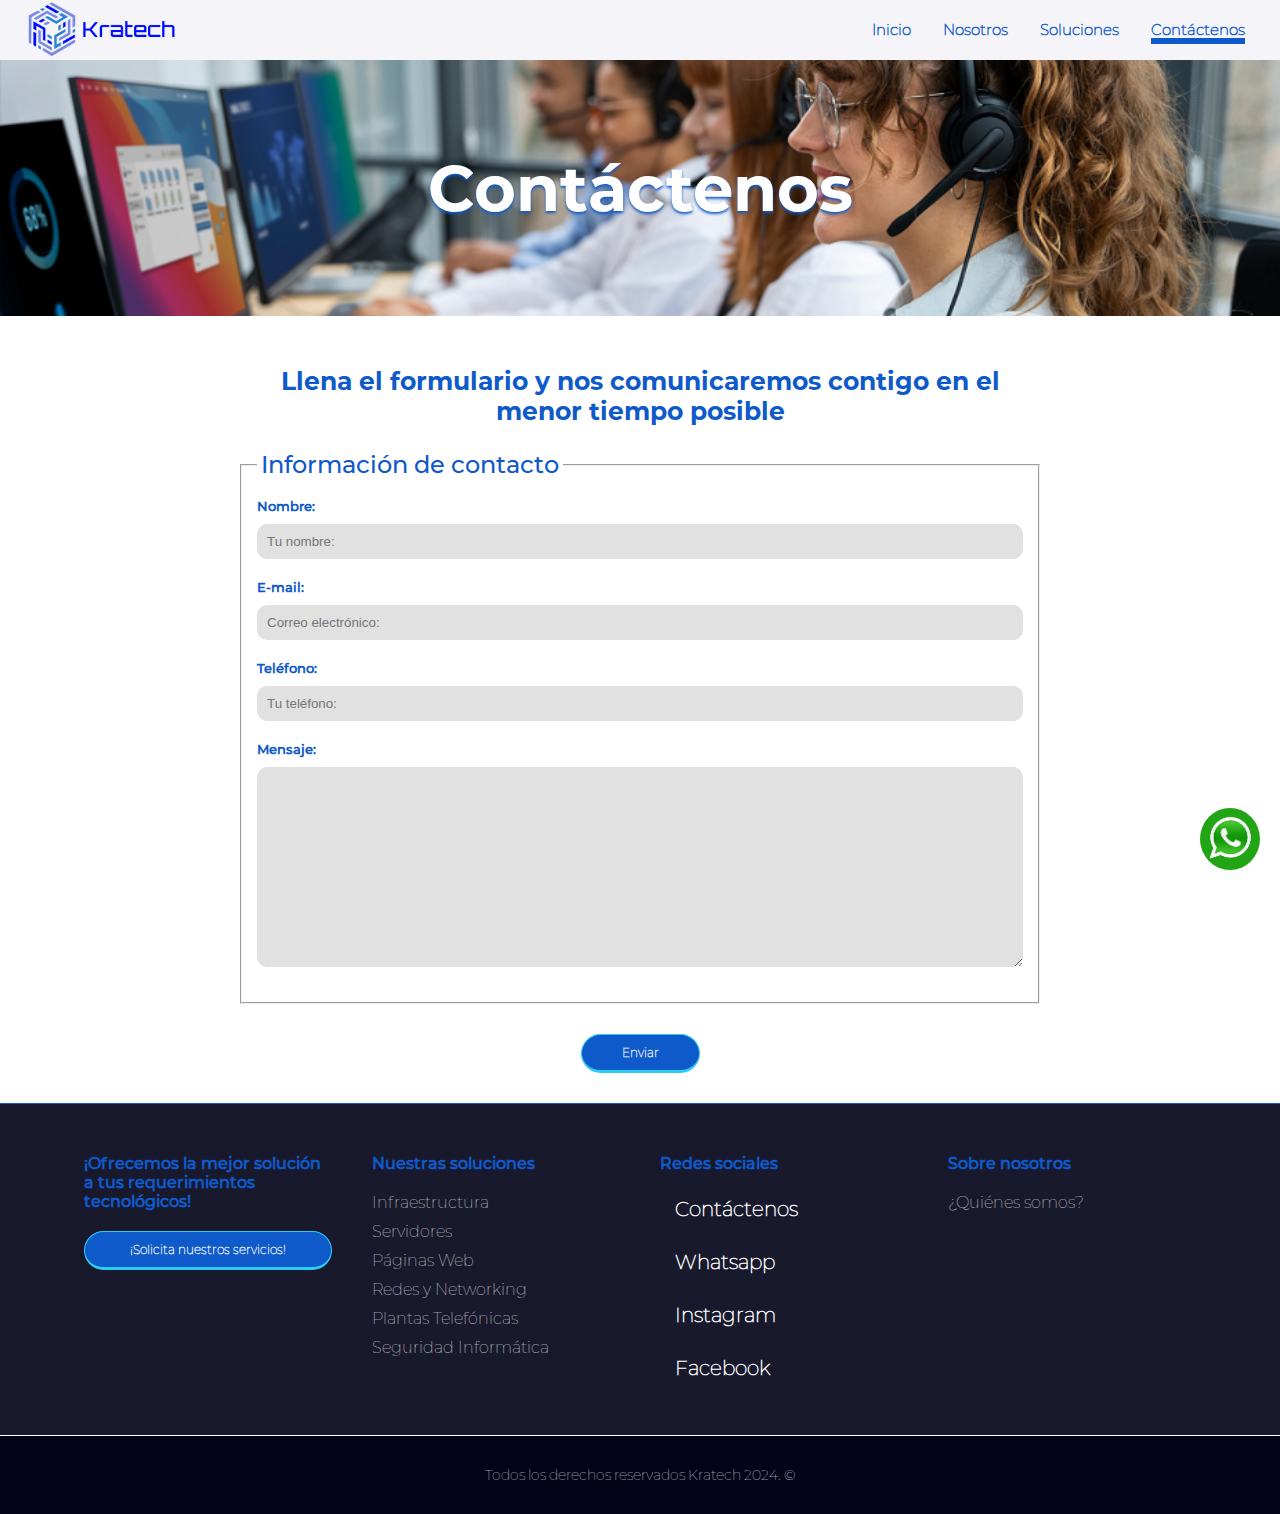
<file: contactenos.html>
<!DOCTYPE html>
<html lang="en">
<head>
    <meta charset="UTF-8">
    <meta name="viewport" content="width=device-width, initial-scale=1.0">
    <title>Soluciones tecnológicas - Kratech</title>
    <link rel="shortcut icon" href="img/Logo.jpg" sizes="64x64"/>
    <link href="https://fonts.googleapis.com/css2?family=Roboto:wght@300;400;700&display=swap" rel="stylesheet"> 
    <link href='https://cdn.jsdelivr.net/npm/boxicons@2.0.5/css/boxicons.min.css' rel='stylesheet'>
    <link rel="stylesheet" href="https://use.fontawesome.com/releases/v5.8.1/css/all.css" integrity="sha384-50oBUHEmvpQ+1lW4y57PTFmhCaXp0ML5d60M1M7uH2+nqUivzIebhndOJK28anvf" crossorigin="anonymous"> 
    <link rel="stylesheet" href="css/style.css">
</head>
<body>
    <header class="header">
        <div class="barra">
            <div class="logo">
                <a href="index.html"><img src="img/Logo.png" alt=""></a>
            </div>
            <nav id="menu">
                <a href="index.html" >Inicio</a>
                <a href="nosotros.html">Nosotros</a>
                <a href="soluciones.html">Soluciones</a>
                <a href="contactenos.html" class="active">Contáctenos</a>
            </nav> 
            <div class="menu-desplegable">
                <i class="fa fa-bars" aria-hidden="true"></i>
            </div>
        </div><!--.barra-->

    </header> 

    <div>
        <a href="https://api.whatsapp.com/send?phone=+573007395005&text=Hola%20mi%20nombre%20es%20...%20y%20quiero%20tener%20información%20sobre%20el%20(los)%20siguiente(s)%20servicio(s)%20tecnológico(s)..." target="_blank" class="wpp-fijo"><img src="img/WhatsApp_Logo.png" alt=""></a>
    </div>

    <div class="hero_contactenos">
        <div>
            <h1 class="titulo">Contáctenos</h1>
        </div>
    </div>

    <main class="contenedor contacto seccion color-azul contenido-centrado">
        <h2 class="fw-300 centrar-texto titulo-contactenos">Llena el formulario y nos comunicaremos contigo en el menor tiempo posible</h2>
        
        <form action="enviar.php" method="post">
            <fieldset>
                <legend>Información de contacto</legend>
                <label for="nombre">Nombre:</label>
                <input type="text" name="nombre" placeholder="Tu nombre:" required>

                <label for="email">E-mail:</label>
                <input type="email" name="email" placeholder="Correo electrónico:" required>

                <label for="telefono">Teléfono:</label>
                <input type="tel" name="telefono" placeholder="Tu teléfono:" required>

                <label for="mensaje">Mensaje:</label>
                <textarea type="tel" name="mensaje"></textarea>
            </fieldset class="espacio">

        <div class="centrar-boton">
            <!--<img src="img/Sending emails_Monochromatic.svg" height="80px" alt="">-->
            <input type="submit" value="Enviar" class="boton boton-contactenos">
        </div>
        </form>
    </main>

    <footer class="site-footer">
        <div class="contenedor">
            <div class="footer-informacion">
                <h3>¡Ofrecemos la mejor solución a tus requerimientos tecnológicos!</h3>
                <a href="contactenos.html" class="boton_redondo boton">¡Solicita nuestros servicios!</a> 
            </div>
            <div class="soluciones_footer">
                <h3>Nuestras <span>soluciones</span></h3>
                <ul>
                    <a href="soluciones.html#infraestructura"><li>Infraestructura</li></a>
                    <a href="soluciones.html#servidores"><li>Servidores</li></a>
                    <a href="soluciones.html#paginasweb"><li>Páginas Web</li></a>
                    <a href="soluciones.html#redesnetworking"><li>Redes y Networking</li></a>
                    <a href="soluciones.html#plantastel"><li>Plantas Telefónicas</li></a>
                    <a href="soluciones.html#seguridadinfor"><li>Seguridad Informática</li></a>
                </ul>
            </div>
            <div class="menu">
                <h3>Redes sociales</h3>
                <nav class="redes-sociales">
                    <ul>
                        <a href="contactenos.html"><li><i class="fas fa-phone-volume" aria-hidden="true"></i>Contáctenos</li></a>
                        <a href="https://api.whatsapp.com/send?phone=+573007395005&text=Hola%20mi%20nombre%20es%20...%20y%20quiero%20tener%20información%20sobre%20el%20(los)%20siguiente(s)%20servicio(s)%20tecnológico(s)..."><li><i class="fab fa-whatsapp" aria-hidden="true"></i>Whatsapp</li></a>
                        <a href="https://www.instagram.com/kratech_" target="_blank"><li><i class="fab fa-instagram" aria-hidden="true"></i>Instagram</li></a>
                        <a href="https://www.facebook.com/kratechco" target="_blank"><li><i class="fab fa-facebook-f" aria-hidden="true"></i>Facebook</li></a>
                    </ul>
                </nav>
            </div>
            <div class="sobrenosotros_footer">
                <h3>Sobre nosotros</h3>
                <ul>
                    <a href="nosotros.html"><li>¿Quiénes somos?</li></a>
                </ul>
            </div>
        </div>

        <p class="copyright">
            Todos los derechos reservados Kratech 2024. © 
        </p>
    </footer>

    <script src="https://code.jquery.com/jquery-3.3.1.js"></script>
    <script src="https://maxcdn.bootstrapcdn.com/bootstrap/3.3.7/js/bootstrap.min.js" integrity="sha384-Tc5IQib027qvyjSMfHjOMaLkfuWVxZxUPnCJA7l2mCWNIpG9mGCD8wGNIcPD7Txa" crossorigin="anonymous"></script>
    <script src="js/main.js"></script>

</body>
</html>
</file>
<file: css/style.css>
/* Titulo principal */
@font-face {
  font-family: "Montserrat-Bold";
  src: url("../fonts/Montserrat-Bold.otf");
}

/* Subtitulos */
@font-face {
  font-family: "Montserrat-Medium";
  src: url("../fonts/Montserrat-Medium.otf");
}

/* Descripción de subtitulos */
@font-face {
  font-family: "Montserrat-Alternates-Medium";
  src: url("../fonts/MontserratAlternates-Medium.otf");
}

/* Letra de las tarjetas */
@font-face {
  font-family: "Montserrat-Thin";
  src: url("../fonts/Montserrat-Thin.otf");
}


@font-face {
  font-family: "Montserrat-ExtraLight";
  src: url("../fonts/Montserrat-ExtraLight.otf");
}

:root {
  --principal: #0f5aca;
  --blanco: #ffffff;
  --negro: #000000;
  --gray: #ffffff80;
  --gray2: #f7d9d990;
  --black1: #1a1b1f;
  --black2: #30353b;
  --shadow: 0 2px 3px;
  --azul_claro: rgb(44, 205, 241);
  --barra: rgba(242, 242, 247, 0.788);

  /* scroll-behavior: smooth; Efecto scroll */
}

/* ========================================================= GLOBALES ====================================================================== */

html {
  box-sizing: border-box;
  font-size: 62.5%;
  /** Reset para REMS - 62.5% = 10px de 16px **/
}

*,
*:before,
*:after {
  box-sizing: inherit;
  margin: 0;
  padding: 0;
}

img {
  max-width: 100%;
}

body {
  font-family: "Roboto", sans-serif;
}

.centrar {
  width: 50%;
  text-align: center;
  margin: 0 auto;
}

.contenedor {
  width: 90%;
  max-width: 1200px;
  /** = 120rem **/
  margin: 0 auto;
  overflow: hidden;
  padding: 10px 0;
  height: auto;
}

.contenedor-testimonial {
  width: 90%;
  max-width: 1200px;
  /** = 120rem **/
  margin: 0 auto;
  overflow: hidden;
  padding: 0;
  height: auto;
}

.seccion {
  margin-top: 20px;
  margin-bottom: 20px;
}

.fw-300 {
  font-weight: 300;
}

.centrar-texto {
  text-align: center;
}

.centrar-imagen {
  text-align: center;
}

.centrar-boton {
  display: flex;
  justify-content: center;
  flex-direction: column;
}

.contenido-centrado {
  max-width: 80rem;
}

footer {
  display: block;
  font-family: "Montserrat-Thin";
}

/* ============================================================ Barra de navegacion ======================================================== */

.barra {
  background-color: var(--barra);
  display: flex;
  justify-content: space-around;
  padding: 0 20px;
  height: 60px;
  /* Tenerle esta altura, evita errores */
}

.logo {
  width: 160px;
  height: 35px;
}

.menu-desplegable {
  display: none;
  margin-left: auto;
  /* Pone el logo y la barra a los lados */
  color: var(--blanco);
  line-height: 60px;
  /* ← Hace que el menu-desp. tenga espacio en la barra. PD: Es lo mismo a tener: margin-top:10px */
  font-size: 24px;
  cursor: pointer;
  color: var(--principal);
}

.menu-desplegable:hover {
  color: var(--azul_claro);
}

.active {
  font-weight: bold;
  color: var(--principal) !important;
  text-decoration: underline 6px !important;
}

.active:hover {
  color: var(--azul_claro) !important;
}

#menu {
  margin-left: auto;
  /* ← Posiciona los enlaces (Inicio, nosotros, etc.) a la derecha */
}

#menu a {
  display: inline-block;
  position: relative;
  /* Posicion relativa */
  line-height: 60px;
  color: var(--principal);
  font-weight: bold;
  text-decoration: none;
  padding: 0px 15px;
  transition: 0.2s ease-in-out;
  font-size: 15px;
  font-family: Montserrat-ExtraLight;
}

#menu a:hover {
  color: var(--azul_claro);
}

/* Todos los estilos para el menu desplegable */
.show {
  height: 245px !important;
}

@media (max-width: 700px) {
  .menu-desplegable {
    display: block;
  }

  #menu {
    background: rgba(0, 0, 22, 0.9);
    position: absolute;
    top: 60px;
    left: 0;
    width: 100%;
    height: 0;
    overflow: hidden;
    transition: 0.3s ease-out;
  }

  #menu {
    display: block;
    text-align: center;
  }

  #menu a {
    color: var(--principal);
    font-size: 20px;
    border-bottom: 1px solid var(--principal);
    border-top: 1px solid var(--principal);
    width: 100%;
  }
}

.wpp-fijo {
  position: fixed;
  width: 50px;
  right: 0;
  margin: 0 20px 20px 0;
  bottom: 10px;
  background-color: #22a514;
  border-radius: 50%;
}

@media (min-width: 900px) {
  .wpp-fijo {
    width: 60px;
  }
}

.wpp-mensaje {
  color: #fff;
  position: fixed;
  right: 44px;
  margin: 0 20px 20px 0;
  padding: 5px;
  bottom: 20px;
  background-color: #22a514;
  border-radius: 10px;
}

@media (min-width: 900px) {
  .wpp-mensaje {
    right: 54px;
  }
}

/* ============================================================ HERO ======================================================================= */

.hero {
  width: 100%;
  min-height: 100vh;
  background-image: url(../img/Inicio_Fondo.jpg);
  background-position: center center;
  background-size: cover;
  background-repeat: none; /* Para que no se repita la imagen */ 
  display: flex;
  justify-content: center;
  align-items: center;
  text-align: center; /* y para dispositivos pequeños */
}

@media (min-width: 768px) {
  .hero {
    height: 700px; /* 900px para dejarlo como antes, con más altura (servidores) */
  }
}

/* ================================================ MENU FIJO - JS ========================================================================= */

.menu-fijo {
  position: fixed;
  width: 100%;
  top: 0;
  left: 0;
  z-index: 2;
  background-color: var(--barra);
}

.titulo {
  font-size: 64px;
  font-weight: bold;
  color: var(--blanco);
  text-shadow: var(--shadow) var(--principal);
  font-family: "Montserrat-Bold";
}

@media (max-width: 768px) {
  .titulo {
    font-size: 40px;
  }
}

/* ======================================================== NUESTROS SERVICIOS ============================================================ */

.subtitulo {
  padding: 5px;
  font-size: 42px;
  text-align: center;
  color: var(--principal);
  font-family: "Montserrat-Medium";
}

.copia_seccion {
  color: var(--black2);
  font-size: 22px;
  line-height: 32px;
  margin: 20px 0;
  text-align: center;
  font-family: "Montserrat-Alternates-Medium";
}

.contenedor_cards {
  font-family: "Montserrat-Thin";
}

@media only screen and (min-width: 768px) {
  .contenedor_cards {
    display: flex;
    justify-content: space-between;
    align-items: center;
    flex-wrap: wrap;
    font-family: "Montserrat-Thin";
  }
}

.card {
  width: 100%;
  height: 370px;
  /* Es mejor definirles una altura, para que sin importar la cantidad de texto, no se distorsionen */
  padding: 20px 0;
  overflow: hidden;
  background: linear-gradient(180deg, #75767a 0%, #a3a5aa 100%);
  border-radius: 10px;
  text-align: right;
  margin-bottom: 10px;
  box-shadow: 0 0 2px var(--azul_claro);
  margin-bottom: 40px;
  border: .5px solid var(--principal);
}

@media (min-width: 900px) {
  .card {
    width: 31%;
    padding: 20px 0;
    overflow: hidden;
    background: linear-gradient(180deg, #75767a 0%, #a3a5aa 100%);
    border-radius: 10px;
    text-align: right;
    margin-bottom: 10px;
    box-shadow: 0 0 6px var(--azul_claro);
    margin-bottom: 30px;
    border: .5px solid var(--principal);
  }
}

.card_img {
  text-align: left;
  width: 100%;
  height: 200px;
  object-fit: cover;
  border-radius: 2%;
}

.cards_texto {
  text-align: left;
  width: 90%;
  margin: 0 auto;
}

.card_lista {
  color: var(--principal);
  margin: 25px 0 12px;
  font-size: 25px;
  text-decoration: none;
  font-family: "Montserrat-Bold";
}

.card_titulo {
  font-size: 13px;
  font-family: "Montserrat-Thin";
  color: var(--blanco);
  margin-bottom: 8px;
}

.card_copia {
  color: var(--gray2);
  margin-bottom: 16px;
}

.card_boton {
  display: block;
  background: linear-gradient(180deg,
      var(--principal) 20%,
      var(--azul_claro) 100%);
  border-radius: 6px;
  text-decoration: none;
  width: 100%;
  color: var(--black1);
  font-weight: 700;
  text-align: center;
  padding: 12px 0;
}

@media (min-width: 768px) {
  .card_boton {
    display: inline-block;
  }
}

/* Tamaño celular */
.soporte {
  padding: 60px 0;
  display: flex;
  flex-wrap: wrap;
}

.cadauno {
  width: 45%;
  height: 90px;
}

.texto {
  color: var(--black1);
  text-align: center;
  margin-bottom: 20px;
  width: 50%;
}

.texto h3 {
  margin: 15px 0 30px 0;
  font-size: 15px;
  font-family: "Montserrat-Alternates-Medium";
}

/* Tamaño tablet */
@media (min-width: 600px) {
  .soporte {
      padding: 60px 0;
      display: flex;
      flex-wrap: wrap;
    }
  
    .cadauno {
      width: 35%;
      height: 90px;
    }
  
    .texto {
      color: var(--black1);
      text-align: center;
      margin-bottom: 20px;
      width: 50%;
    }
  
    .texto h3 {
      margin: 15px 0 30px 0;
      font-size: 15px;
      font-family: "Montserrat-Alternates-Medium";
    }
}

/* Tamaño computador */
@media (min-width: 1000px) {
  .soporte {
    display: flex;
    justify-content: space-between;
    margin-bottom: none;
    flex-wrap: nowrap;
  }

  .cadauno {
    width: 45%;
    height: 90px;
  }

  .texto {
    color: var(--black1);
    text-align: center;
    margin-bottom: 20px;
    width: 25%;
  }

  .texto h3 {
    margin-bottom: 0;
    font-size: 15px;
    font-family: "Montserrat-Alternates-Medium";
  }
}

/* =================================================================== FOOTER ============================================================= */

footer {
  background-color: rgba(0, 0, 22, 0.9);
  padding-top: 40px;
  border-top: 1px solid var(--principal);
}

.site-footer .contenedor>div {
  color: #ffffff;
  padding: 0 20px;
  font-size: 12px;
}

@media only screen and (min-width: 850px) {
  .site-footer .contenedor>div {
    width: 25%;
    float: left;
  }
}

.site-footer h3 {
  color: var(--principal);
  font-family: "Oswald", sans-serif;
  margin-bottom: 20px;
  font-size: 16px;
}

.soluciones_footer ul li {
  list-style: none;
  margin-bottom: 10px;
  font-size: 16px;
}

.soluciones_footer a {
  color: var(--blanco);
  text-decoration: none;
}

.soluciones_footer a:hover {
  color: var(--azul_claro);
}

.sobrenosotros_footer a {
  color: var(--blanco);
  text-decoration: none;
}

.sobrenosotros_footer a:hover {
  color: var(--azul_claro);
}

.sobrenosotros_footer ul li {
  list-style: none;
  margin-bottom: 20px;
  font-size: 16px;
}

.redes-sociales {
  text-align: center;
}

/* Iconos */
.redes-sociales i {
  color: var(--azul_claro);
  font-size: 24px;
  margin-right: 15px;
}

.redes-sociales i:hover {
  color: var(--principal);
}

/* Texto */
.redes-sociales a {
  font-size: 20px;
  margin-right: 20px;
  color: var(--blanco);
  text-decoration: none;
  font-weight: bold;
}

.redes-sociales a:hover {
  cursor: pointer;
}

.redes-sociales ul li {
  list-style: none;
}

.site-footer h3{
  font-family: "Montserrat-Medium";
}

/* Centrar todo el footer */
@media (max-width: 850px) {
  .footer-informacion h3 {
    font-size: 18px;
    text-align: center;
  }

  .soluciones_footer h3 {
    text-align: center;
    margin-top: 20px;
  }

  .soluciones_footer ul li {
    text-align: center;
  }

  .menu h3 {
    text-align: center;
    margin-top: 30px;
  }

  .redes-sociales ul li {
    text-align: center;
  }

  .sobrenosotros_footer h3 {
    text-align: center;
    margin-top: 10px;
  }

  .sobrenosotros_footer ul li {
    text-align: center;
  }
}

.redes-sociales {
  text-align: left;
}

.copyright {
  background-color: rgba(0, 0, 22, 0.9);
  color: var(--blanco);
  font-size: 14px;
  padding: 30px 0;
  margin: 20px 0 0 0;
  text-align: center;
  border-top: 1px solid var(--blanco);
}

/* ================================================================ NOSOTROS ============================================================== */

.hero_nosotros {
  background-image: url(../img/Nosotros_portada.png);
  background-size: cover; /* Ocupa todo el espacio */
  background-repeat: no-repeat; /* Es lo mismo a tener un none */
  background-position: center center;
  height: 20vw;
  display: flex;
  justify-content: center;
  align-items: center;
}

.card-nosotros {
  width: 100%;
  height: 420px; /* Es mejor definirles una altura, para que sin importar la cantidad de texto, no se distorsionen */
  overflow: hidden;
  background: #fff;
  text-align: right;
  margin-bottom: 50px;
  border: 1px solid gray;
}

@media (min-width: 900px) {
  .card-nosotros {
    width: 31%;
    overflow: hidden;
    background: #fff;
    text-align: right;
    margin-bottom: 10px;
    margin-bottom: 30px;
    border: 1px solid gray;
  }
}

.card_img-nosotros {
  text-align: left;
  width: 100%;
  height: 200px;
  object-fit: cover;
}

.card_titulo-nosotros {
  font-size: 13px;
  font-family: "Montserrat-Thin";
  text-align: justify;
  color: gray;
  margin-bottom: 8px;
}

.resumen-evento li {
  width: 50%;
  float: left;
  text-align: center;
  font-family: 'Oswald', sans-serif;
  font-size: 18px;
  list-style: none;
}

@media only screen and (min-width:768px) {
  .resumen-evento li {
    width: 25%;
  }
}

.numero {
  color: var(--principal);
  font-size: 100px;
  display: block;
  font-family: 'Lexend', sans-serif;
}

/* ==================================================================== SOLUCIONES ====================================================== */

.hero_soluciones {
  background-image: url(../img/Soluciones_portada.png);
  background-size: cover; /* Ocupa todo el espacio */
  background-repeat: no-repeat; /* Es lo mismo a tener un none */
  background-position: center center;
  height: 20vw;
  display: flex;
  justify-content: center;
  align-items: center;
}

.card_soluciones {
  height: 520px; /* Es mejor definirles una altura, para que sin importar la cantidad de texto, no se distorsionen */
  padding: 30px 0;
  overflow: hidden;
  border-radius: 10px;
  margin-bottom: 20px;
}

@media (min-width: 768px) {
  .card_soluciones {
    width: 31%;
    padding: 30px 0;
    overflow: hidden;
    border-radius: 10px;
  }
}

.cards_center {
  text-align: left;
  margin: 0 auto;
  width: 95%;
}

.card_nombre {
  margin-top: 10px;
  font-size: 25px;
  color: var(--principal);
  margin-bottom: 8px;
  font-family: "Montserrat-Bold";
}

.card_info {
  font-size: 14px;
  color: var(--blanco);
  margin-bottom: 30px;
  height: 140px;
  text-align: justify;
}

.card_soluciones:nth-child(4),
.card_soluciones:nth-child(5),
.card_soluciones:nth-child(6)
{
  height: 470px;
}

.card_soluciones:nth-child(4) .card_info,
.card_soluciones:nth-child(5) .card_info,
.card_soluciones:nth-child(6) .card_info
{
  height: 95px;
}
.soluc_img {
  text-align: left;
  width: 100%;
  height: 200px;
  object-fit: cover;
  border-radius: 2%;
}

.background-soluciones {
  background-color: rgba(0, 0, 22, 0.9);
}

/* ============================================================= BOTONES ======================================== */

.boton {
  background-color: var(--principal);
  padding: 10px 40px;
  display: block;
  text-align: center;
  text-decoration: none;
  color: var(--blanco);
  font-weight: bold;
  font-size: 12px;
  margin-bottom: 4rem;
  border-radius: 60px;
  border: 1px solid var(--azul_claro);
}

@media (min-width: 768px) {
  .boton {
    background-color: var(--principal);
    padding: 10px 40px;
    display: inline-block;
    text-align: center;
    text-decoration: none;
    color: var(--blanco);
    font-weight: bold;
    font-size: 12px;
    margin-bottom: 4rem;
    border-bottom: 3px solid var(--azul_claro);
    border-radius: 60px;
  }
}

.boton:hover {
  text-decoration: none;
  cursor: pointer;
  transform: scale(1.1);
  color: var(--blanco);
  transition: all 0.5s;
}

.boton_redondo {
  background-color: var(--principal);
  border-radius: 60px;
  padding: 10px;
  display: block;
  text-align: center;
  text-decoration: none;
  color: var(--blanco);
  font-weight: bold;
  font-size: 12px;
  margin-bottom: 30px;
}

.boton_redondo:hover {
  cursor: pointer;
}

/* ========================================================== CONTÁCTENOS ================================================================== */

.hero_contactenos {
  background-image: url(../img/Contactenos_portada.png);
  background-size: cover; /* Ocupa todo el espacio */
  background-repeat: no-repeat; /* Es lo mismo a tener un none */
  background-position: center 25%;
  height: 20vw;
  display: flex;
  justify-content: center;
  align-items: center;
}

.color-azul {
  color: var(--principal);
}

.contacto {
  font-family: "Montserrat-Thin";
}

.titulo-contactenos {
  font-size: 25px;
  margin: 20px 0;
  font-family: "Montserrat-Bold";
}

legend {
  font-size: 2.4rem;
  padding: 0.4rem;
  font-family: "Montserrat-Medium";
}

label {
  font-weight: 700;
  font-size: 13px;
  display: block;
  font-family: "Montserrat-Medium";
  padding-bottom: 10px;
}

fieldset {
  padding: 1.5rem;
  margin-bottom: 30px;
}

input:not([type="submit"]),
textarea,
select {
  padding: 1rem;
  background-color: #e1e1e1;
  display: block;
  width: 100%;
  margin-bottom: 2rem;
  border: none;
  border-radius: 1rem;
}

input[type="radio"] {
  width: auto;
}

select {
  -webkit-appearance: none;
  appearance: none;
}

textarea {
  height: 20rem;
}

.forma-contacto {
  max-width: 30rem;
  display: flex;
  justify-content: space-between;
  align-items: center;
}

.boton-contactenos {
  margin-top: 20px;
  display: flex;
  justify-content: center;
  margin: 0 auto; /* Ocupar únicamente el centro del botón */
  font-family: "Montserrat-Thin";
}
</file>
